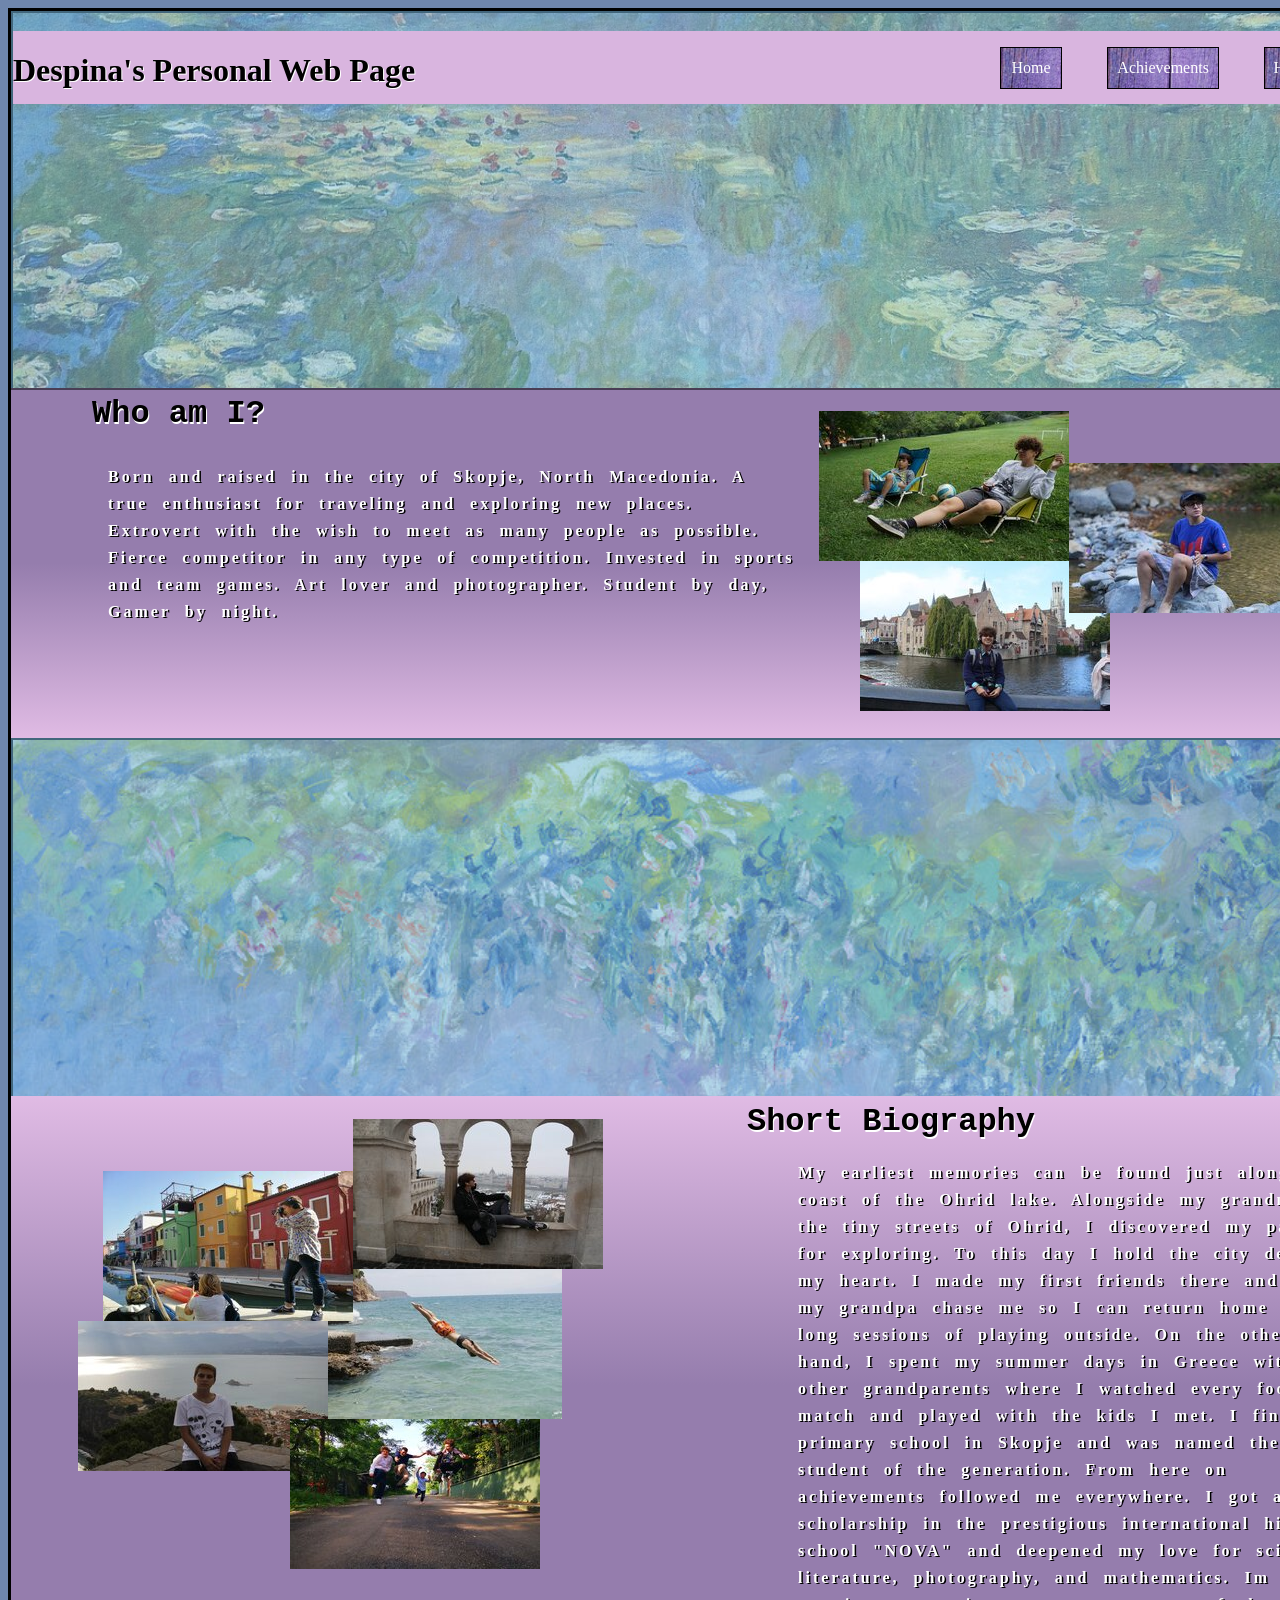
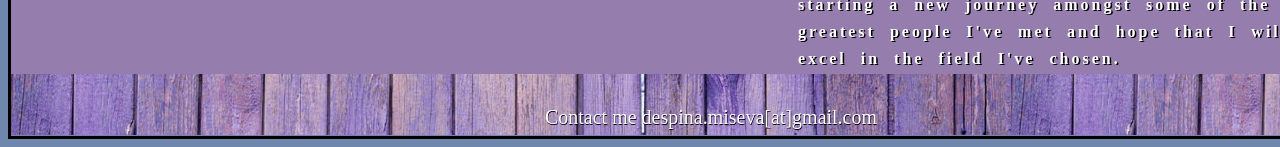
<file: index.html>
<!DOCTYPE html>
<html lang="en">
<head>
    <meta charset="UTF-8">
    <title>Despina's Personal Web Page</title>
    <link rel="stylesheet" type="text/css" href="style.css">
</head>
<body>
<div class="main">
    <div class="header">
        <img src="sajt/rsz_water_lilies_vii.jpg" width="1396" height="400" border="2" class="top">
        <div class="gore">
        <div class="name">
            <h1><span>Despina's Personal Web Page</span></h1>
        </div>
        <div class="nav">
            <ul>
                <li><a href="index.html">Home</a></li>
                <li> <a href="About.html">Achievements</a></li>
                <li> <a href="Mods.html">Hobbies</a></li>
            </ul>
        </div>
        </div>
    </div>
    <div class="container">
        <div class="part1">
            <h1>Who am I?</h1>
           <div class="sign1">
               <p>Born and raised in the city of Skopje, North Macedonia. A true enthusiast for traveling and exploring new places.
                   Extrovert with the wish to meet as many people as possible. Fierce competitor in any type of competition.
                    Invested in sports and team games. Art lover and photographer. Student by day, Gamer by night. </p>
           </div>
            <div>
                <img src="sajt/rsz_despa1.jpg" class="slika1">
                <img src="sajt/rsz_despa2.jpg" class="slika2">
                <img src="sajt/rsz_despa3.jpg" class="slika3">
            </div>
        </div>
        <div class="part2">
            <img src="sajt/rsz_5124_glycines.jpg" width="1396" height="600" border="2" id="middle">

        </div>
        <div class="part3">
            <h1>Short Biography</h1>
        <div id="sign2">
            <p>My earliest memories can be found just along the coast of the Ohrid lake. Alongside my grandma, in the tiny streets of Ohrid, I discovered my passion for exploring. To this day I hold the
            city dear to my heart. I made my first friends there and had my grandpa chase me so I can return home after long sessions of playing outside. On the other hand, I spent my summer days in Greece
            with my other grandparents where I watched every football match and played with the kids I met. I finished primary school in Skopje and was named the student of the generation. From here on achievements followed me everywhere.
            I got a scholarship in the prestigious international high school "NOVA" and deepened my love for science, literature, photography, and mathematics. Im starting a new journey amongst some of the greatest people I've met
            and hope that I will excel in the field I've chosen.</p>
        </div>
        <div>
            <img src="sajt/rsz_despa4.jpg" id="slika4">
            <img src="sajt/rsz_despa5.jpg" id="slika5">
            <img src="sajt/rsz_despa6.jpg" id="slika6">
            <img src="sajt/rsz_despa7.jpg" id="slika7">
            <img src="sajt/rsz_1despa8.jpg" id="slika8">
        </div>
        </div>
        <div class="footer">
                <p>Contact me <a href="mailto:despina.miseva@gmail.com">despina.miseva[at]gmail.com</a></p>
        </div>
    </div>
</div>
</body>
</html>
</file>
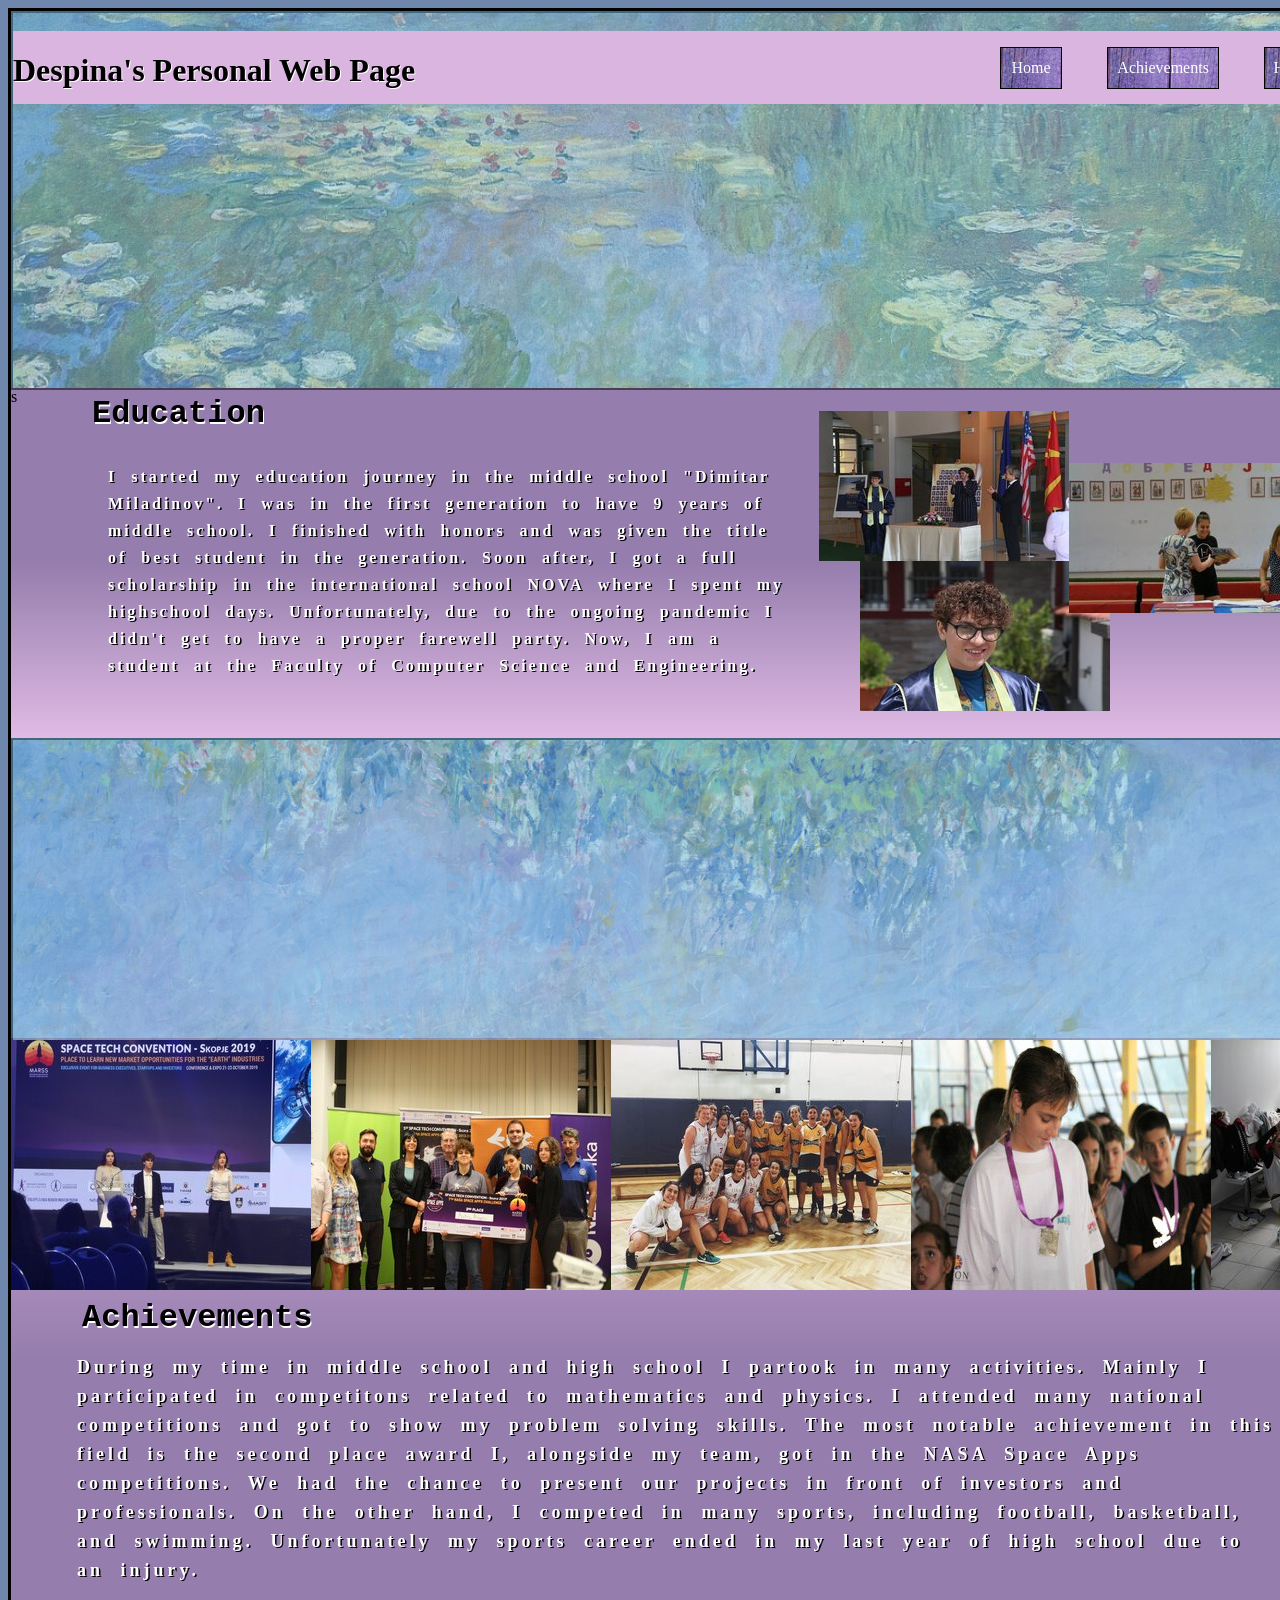
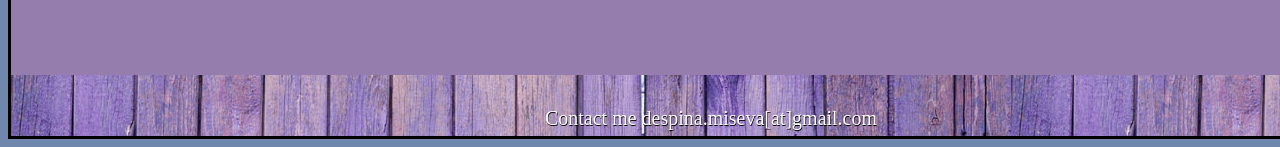
<file: About.html>
<!DOCTYPE html>
<html lang="en">
<head>
    <meta charset="UTF-8">
    <title>Despina's Personal Web Page</title>
    <link rel="stylesheet" type="text/css" href="style.css">
</head>
<body>
<div class="main">
    <div class="header">
        <img src="sajt/rsz_water_lilies_vii.jpg" width="1396" height="400" border="2" class="top">
        <div class="gore">
            <div class="name">
                <h1><span>Despina's Personal Web Page</span></h1>
            </div>
            <div class="nav">
                <ul>
                    <li><a href="index.html">Home</a></li>
                    <li> <a href="About.html">Achievements</a></li>
                    <li> <a href="Mods.html">Hobbies</a></li>
                </ul>
            </div>
        </div>
    </div>
    <div class="container">
        <div class="part1">
            <h1>Education</h1>
            <div class="sign1">
                <p> I started my education journey in the middle school "Dimitar Miladinov".
                I was in the first generation to have 9 years of middle school. I finished with honors and was given
                the title of best student in the generation. Soon after, I got a full scholarship in the
                international school NOVA where I spent my highschool days. Unfortunately, due to the ongoing pandemic
                I didn't get to have a proper farewell party. Now, I am a student at the Faculty of Computer Science and Engineering.
                </p>
            </div>
                <img  src="sajt/rsz_despa21.jpg" class="slika1">
                <img src="sajt/rsz_despa14.jpg" class="slika2">
                <img src="sajt/rsz_despa9.jpg" class="slika3">s
        </div>
        <div class="part2_1">
            <img src="sajt/rsz_5124_glycines.jpg" width="1396" height="300" border="2" id="sredina">

        </div>
        <div class="part3_1">
            <div id="photos1">
                <div id="wrapper">
                    <div id="innerwrapper">
                        <img src="sajt/rsz_despa10.jpg">
                        <img src="sajt/rsz_despa17.jpg">
                        <img src="sajt/rsz_despa16.jpg">
                        <img src="sajt/rsz_despa19.jpg">
                        <img src="sajt/rsz_despa15.jpg">
                        <img src="sajt/rsz_despa20.jpg">
                        <img src="sajt/rsz_1despa18.jpg">
                        <img src="sajt/rsz_despa22.jpg">
                    </div>
                </div>
            </div>
            <h1>Achievements</h1>
            <div id="sign4">
                <p>During my time in middle school and high school I partook in many activities. Mainly I participated in
                competitons related to mathematics and physics. I attended many national competitions and got to show my problem solving skills. The most notable achievement in this field
                is the second place award I, alongside my team, got in the NASA Space Apps competitions. We had the chance to present our projects in front of investors and professionals. On the other hand,
                I competed in many sports, including football, basketball, and swimming. Unfortunately my sports career ended in my last year of high school due to an injury.</p>
            </div>
        </div>
        <div class="footer">
            <p>Contact me <a href="mailto:despina.miseva@gmail.com">despina.miseva[at]gmail.com</a></p>
        </div>
    </div>
</div>
</body>
</html>
</file>
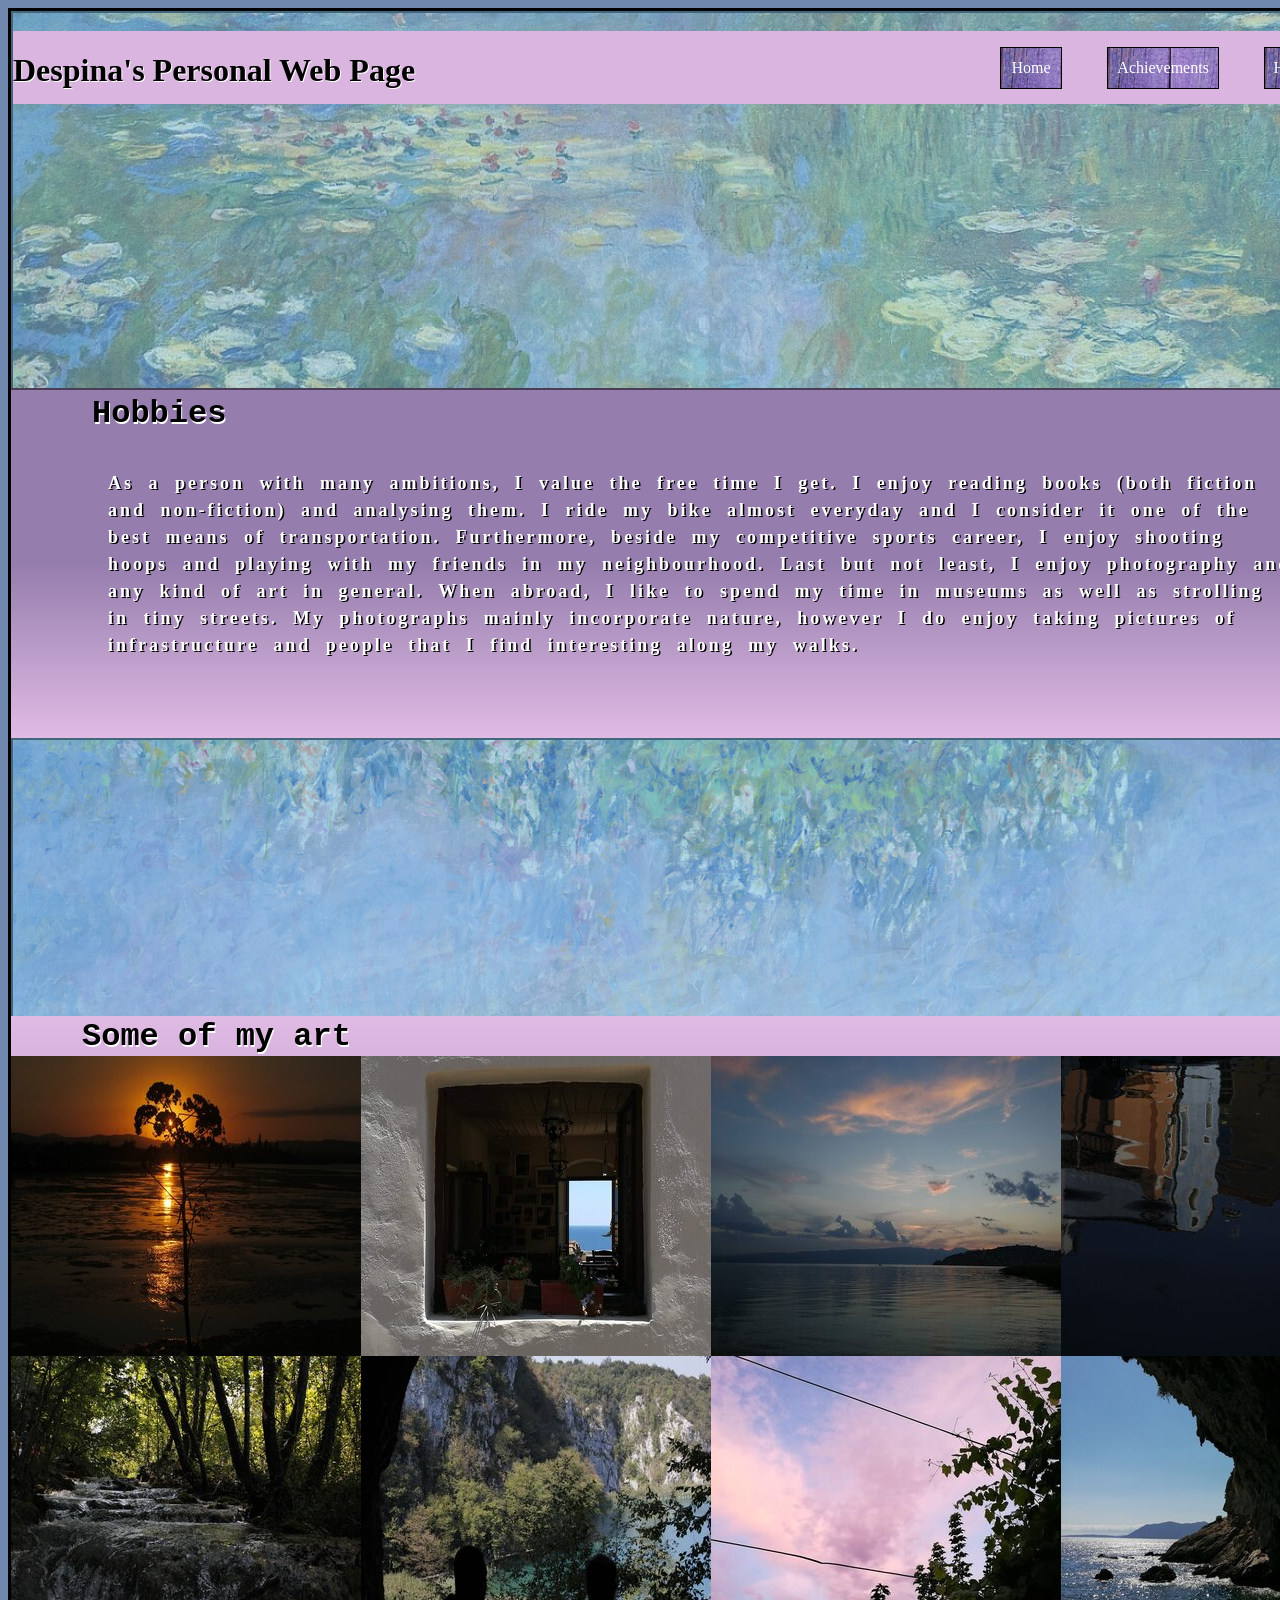
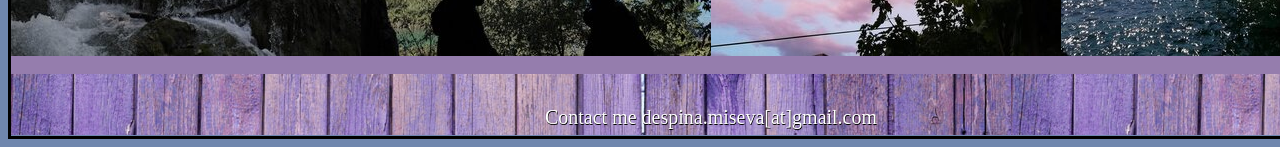
<file: Mods.html>
<!DOCTYPE html>
<html lang="en">
<head>
    <meta charset="UTF-8">
    <title>Despina's Personal Web Page</title>
    <link rel="stylesheet" type="text/css" href="style.css">
</head>
<body>
<div class="main">
    <div class="header">
        <img src="sajt/rsz_water_lilies_vii.jpg" width="1396" height="400" border="2" class="top">
        <div class="gore">
            <div class="name">
                <h1><span>Despina's Personal Web Page</span></h1>
            </div>
            <div class="nav">
                <ul>
                    <li><a href="index.html">Home</a></li>
                    <li> <a href="About.html">Achievements</a></li>
                    <li> <a href="Mods.html">Hobbies</a></li>
                </ul>
            </div>
        </div>
    </div>
    <div class="container">
        <div class="part1">
            <h1>Hobbies</h1>
            <div id="sign1_1">
                <p> As a person with many ambitions, I value the free time I get. I enjoy reading books (both fiction and non-fiction) and analysing them. I ride my bike almost everyday and I consider it one
                of the best means of transportation. Furthermore, beside my competitive sports career, I enjoy shooting hoops and playing with my friends in my neighbourhood. Last but not least, I enjoy photography
                and any kind of art in general. When abroad, I like to spend my time in museums as well as strolling in tiny streets. My photographs mainly incorporate nature, however I do enjoy taking pictures of
                infrastructure and people that I find interesting along my walks.</p>
            </div>
        </div>
        <div class="part2_1">
            <img src="sajt/rsz_5124_glycines.jpg" width="1396" height="300" border="2" id="sredina">

        </div>
        <div class="part3_2">
            <h1>Some of my art</h1>
            <div id="sign6">
            </div>
            <div id="photos2">
                <div id="wrapper2">
                    <div id="innerwrapper2">
                        <img src="sajt/rsz_moi1.jpg">
                        <img src="sajt/rsz_moi2.jpg">
                        <img src="sajt/rsz_moi3.jpg">
                        <img src="sajt/rsz_1moi4.jpg">
                        <img src="sajt/rsz_moi5.jpg">
                        <img src="sajt/rsz_moi6.jpg">
                        <img src="sajt/rsz_moi7.jpg">
                        <img src="sajt/rsz_moi8.jpg">
                    </div>
                </div>
            </div>
        </div>
        <div class="footer">
            <p>Contact me <a href="mailto:despina.miseva@gmail.com">despina.miseva[at]gmail.com</a></p>
        </div>
    </div>
</div>
</body>
</html>
</file>
<file: style.css>
.header
{
    object-fit: contain;
    height: 412px;
    background-color: lightskyblue;
}
.nav ul
{
    display: flex;
    justify-content: space-between;
    margin-left: 30px;
}
.gore
{
    background-color: #d9b5df;
    height: 73px;
    position: absolute;
    top: 20px;
    display: flex;
    width: 1397px;
    margin-left: 2px;
}
.name
{
    color: black;
    text-shadow: 1px 1px white;
    font-family: fantasy;
    font-size: 16px;
    margin-right: 370px;
    padding-right: 100px;
}
.main
{
    position: relative;
    width: 1400px;
    height: 1725px;
    margin:auto;
    border: solid 3px black;
}
.top
{
    margin-top: 0;
    opacity: 0.5;
    width: 1396px;
    height: 375px;
    object-fit: cover;
    object-position: 0 13%;
}
body
{
    background:#6f86ad;
    background-size: 100vw 100%;
}
.container
{
    margin-top: -35px;
    height: 350px;
    background:linear-gradient(to bottom, #957DAD 50%, #E0BBE4);
}
.part1
{
    height: 350px;
    position: relative;
}
.part1 h1
{
    margin-top: 0;
    position: absolute;
    top:7px;
    left: 81px;
    text-shadow: 1px 2px white;
    font-family: "Courier New", sans-serif;
    color: black;
}
.part3
{
    position: relative;
}
.part3 h1
{
    margin-top: 0;
    position: absolute;
    top:7px;
    right: 376px;
    text-shadow: 1px 2px white;
    font-family: "Courier New", sans-serif;
    color: black;
}
#middle
{
    opacity: 0.5;
    width: 1396px;
    height: 600px;
    object-fit: cover;
    object-position: 0 90%;
}
.part2
{
    background-color: lightskyblue;
    height: 380px;
}
.part3
{
    height: 578px;
    background:linear-gradient(to top, #957DAD 50%,#E0BBE4 );
    margin-top: -22px;
}
#sign2
{
    height: 415px;
    width: 559px;
    position: absolute;
    top: 70px;
    right: 66px;
    color: white;
    line-height: 27px;
    letter-spacing: 3px;
    word-spacing: 7px;
    text-shadow: 1.5px 1px black;
    font-size: 16px;
    font-weight: 700;
}
#sign2 p
{
    position: absolute;
    left: 12px;
    top: -23px;
}
.sign1
{
    height: 250px;
    width: 703px;
    position: absolute;
    top: 74px;
    left: 82px;
    color: white;
    line-height: 27px;
    letter-spacing: 3px;
    word-spacing: 7px;
    text-shadow: 1.5px 1px black;
    font-size: 16px;
    font-weight: 700;
}
#sign1_1
{
    height: 250px;
    width: 1200px;
    position: absolute;
    top: 74px;
    left: 82px;
    color: white;
    line-height: 27px;
    letter-spacing: 3px;
    word-spacing: 7px;
    text-shadow: 1.5px 1px black;
    font-size: 18px;
    font-weight: 700;
}
#sign1_1 p
{
    position: absolute;
    left: 15px;
    top: -10px;
}
.sign1 p
{
    position: absolute;
    left: 15px;
    top: -15px;
}
.nav ul li:nth-of-type(1) {
    background: url("sajt/wood.jpg");
    width: 60px;
    height: 40px;
}
.nav ul li:nth-of-type(2) {
    background: url("sajt/wood.jpg");
    width: 110px;
    height: 40px;
}
.nav ul li:nth-of-type(3) {
    background: url("sajt/wood.jpg");
    width: 70px;
    height: 40px;
}
.nav ul li:hover
{
    transform: scale(1.3);
    border: white solid 2px;
	transition: 0.4s;
}
.nav ul li:hover a
{
    color:#71c7ec;
}
.nav ul li
{
    display: flex;
    justify-content: center;
    border: black solid  1px;
    align-items: center;
    margin-left: 45px;
    list-style: none;
    color: white;
}
.slika1
{
    position: absolute;
    top: 23px;
    right: 342px;
}
.slika2
{
    position: absolute;
    top: 75px;
    right: 92px;
    z-index: 15;
}
.slika3
{
    position: absolute;
    top: 173px;
    right: 301px;
}
.slika1:hover
{
    transform: scale(1.3);
    border: white solid 2px;
    z-index: 20;
transition: 0.4s;
}
.slika2:hover
{
    transform: scale(1.3);
    border: white solid 2px;
    z-index: 20;
transition: 0.4s;
}
.slika3:hover
{
    transform: scale(1.3);
    border: white solid 2px;
    z-index: 20;
transition: 0.4s;
}
#slika4
{
    position: absolute;
    top: 23px;
    left: 342px;
}
#slika5
{
    position: absolute;
    top: 75px;
    left: 92px;
    z-index: 15;
}
#slika6
{
    position: absolute;
    top: 173px;
    left: 301px;
}
#slika7
{
    position: absolute;
    top: 225px;
    left: 67px;
}
#slika8
{
    position: absolute;
    top: 323px;
    left: 279px;
    z-index: 30;
}
#slika4:hover
{
    transform: scale(1.3);
    border: white solid 2px;
    z-index: 20;
transition: 0.4s;
}
#slika5:hover
{
    transform: scale(1.3);
    border: white solid 2px;
    z-index: 20;
transition: 0.4s;
}
#slika6:hover
{
    transform: scale(1.3);
    border: white solid 2px;
    z-index: 20;
transition: 0.4s;
}
#slika7:hover
{
    transform: scale(1.3);
    border: white solid 2px;
    z-index: 20;
    transition: 0.4s;
}
#slika8:hover
{
    transform: scale(1.3);
    border: white solid 2px;
    z-index: 20;
    transition: 0.4s;
}
.footer
{
    background:url("sajt/wood.jpg");
    position: relative;
    height: 61px;
    width: 1400px;
}
.footer p
{
    margin-top: 0;
    width: 1400px;
    text-align: center;
    position: absolute;
    bottom: -14px;
    font-size: 20px;
    color: white;
    text-shadow: 0.5px 0.5px black;
}
.footer p a
{
    text-decoration: none;
    color: white;
}
.footer p a:hover
{
    color: lightskyblue;
}
.nav ul li a
{
    text-decoration: none;
    color: white;
}
#text
{
    margin-top: 0;
    height: 75px;
    background: linear-gradient(to bottom, seagreen 50%, darkseagreen);
}
#text2
{
    margin-top: 0;
    height: 316px;
    background: palegoldenrod;
}
#text2 img
{
    opacity: 0.5;
    margin-top: 5px;
    width: 1400px;
    height: 375px;
    object-fit: cover;
    object-position: 0 132%;
}
#frame
{
    border-top: black solid 3px;
    border-bottom: black solid 3px;
}
#vtordel
{
    height: 595px;
    background-color: ;
}
#sredina
{
    height: 300px;
    opacity: 0.5;
    width: 1396px;
    object-fit: cover;
    object-position: 0 90%;
}
.part3_1
{
    height: 635px;
    background:linear-gradient(to top, #957DAD 50%,#E0BBE4 );
    margin-top: -22px;
    position: relative;
}
.part3_2
{
    height: 658px;
    background:linear-gradient(to top, #957DAD 50%,#E0BBE4 );
    margin-top: -22px;
    position: relative;
}
.part2_1
{
    background-color: lightskyblue;
    height: 300px;
}
#wrapper
{
    height: 250px;
    overflow: auto;
    width: 1400px;
    overflow-y: hidden;
}
#wrapper2
{
    height: 600px;
    overflow: auto;
    width: 1400px;
    overflow-y: hidden;
}
#innerwrapper img
{
    height: 250px;
    width: 300px;
    float: left;
    background-color: rebeccapurple;
}
#innerwrapper2 img
{
    height: 300px;
    width: 350px;
    float: left;
    background-color: rebeccapurple;
}
#innerwrapper
{
    width: 2400px;
}
#innerwrapper2
{
    width: 1400px;
}
.part3_1 h1
{
    margin-top: 0;
    position: absolute;
    top: 259px;
    left: 71px;
    text-shadow: 1px 2px white;
    font-family: "Courier New", sans-serif;
    color: black;
}
.part3_2 h1
{
    margin-top: 0;
    position: absolute;
    top: 2px;
    left: 71px;
    text-shadow: 1px 2px white;
    font-family: "Courier New", sans-serif;
    color: black;
}
#sign4
{
    height: 410px;
    width: 1200px;
    position: absolute;
    top: 295px;
    left: 66px;
    color: white;
    line-height: 29px;
    letter-spacing: 4px;
    word-spacing: 8px;
    text-shadow: 1.5px 1px black;
    font-size: 18px;
    font-weight: 700;
}
#photos1
{
    margin-top: 24px;
}
#school img
{
    background-color: rebeccapurple;
    width: 250px;
    height: 150px;
}
#sign6
{
    height: 410px;
    width: 900px;
    position: absolute;
    top: 295px;
    left: 66px;
    color: white;
    line-height: 27px;
    letter-spacing: 3px;
    word-spacing: 7px;
    text-shadow: 1.5px 1px black;
    font-size: 16px;
    font-weight: 700;
}
#photos2
{
    position: absolute;
    bottom: 18px;
}
</file>
